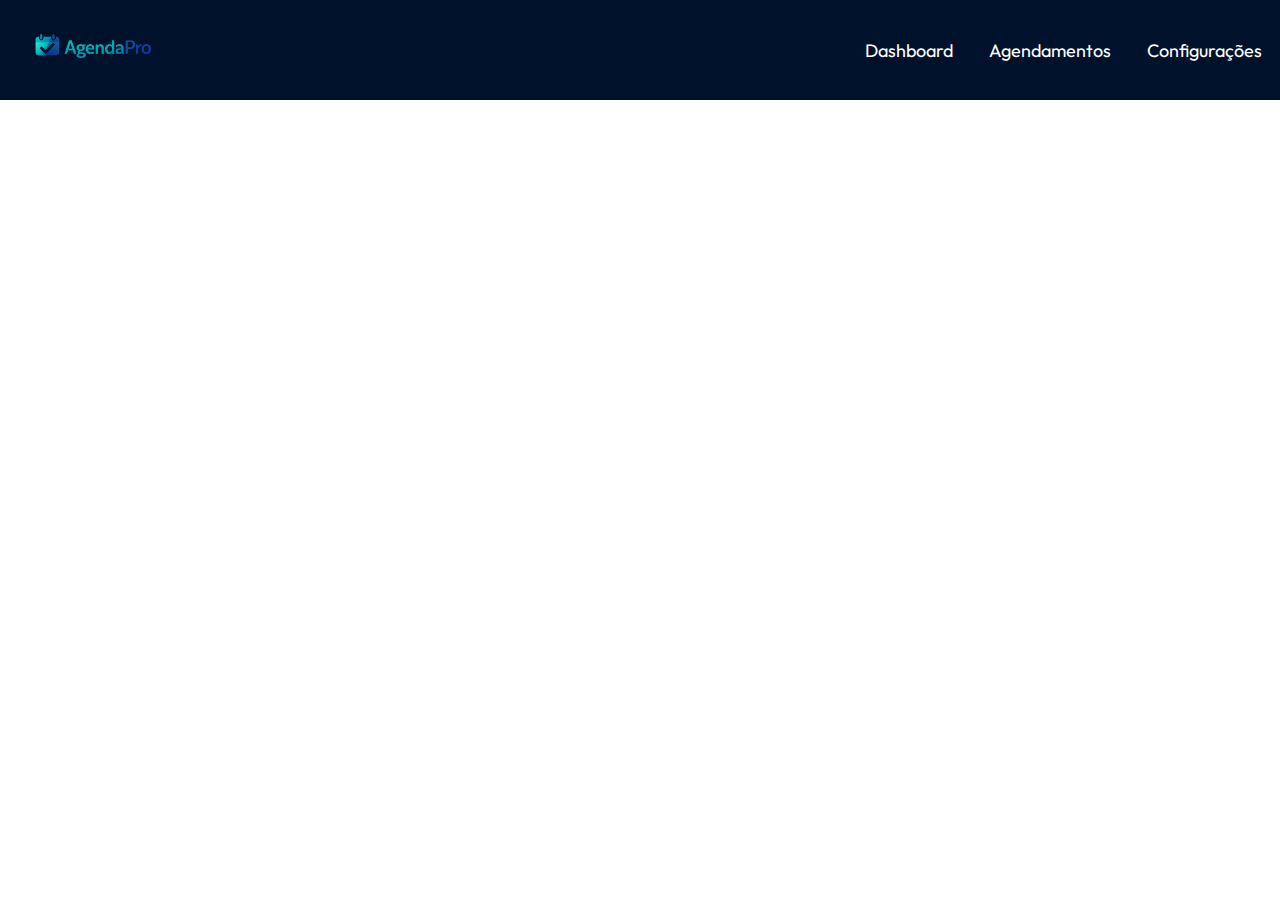
<file: index.html>
<!DOCTYPE html>
<html lang="en">
<head>
    <meta charset="UTF-8">
    <meta name="viewport" content="width=device-width, initial-scale=1.0">
    <link rel="preconnect" href="https://fonts.googleapis.com">
    <link rel="preconnect" href="https://fonts.gstatic.com" crossorigin>
    <link href="https://fonts.googleapis.com/css2?family=Outfit:wght@100..900&display=swap" rel="stylesheet">
    <link rel="stylesheet" href="/assets/css/global.css">
    <title>AgendaPro</title>
</head>
<body>
    <header>
        <div class="content-header">
            <img src="/assets/img/logo.png" alt="logo">
            <a href="./pages/dashboard.html">Dashboard</a>
            <a href="./pages/agendamentos.html">Agendamentos</a>
            <a href="./pages/configuracoes.html">Configurações</a>
        </div>
    </header>
</body>
</html>
</file>
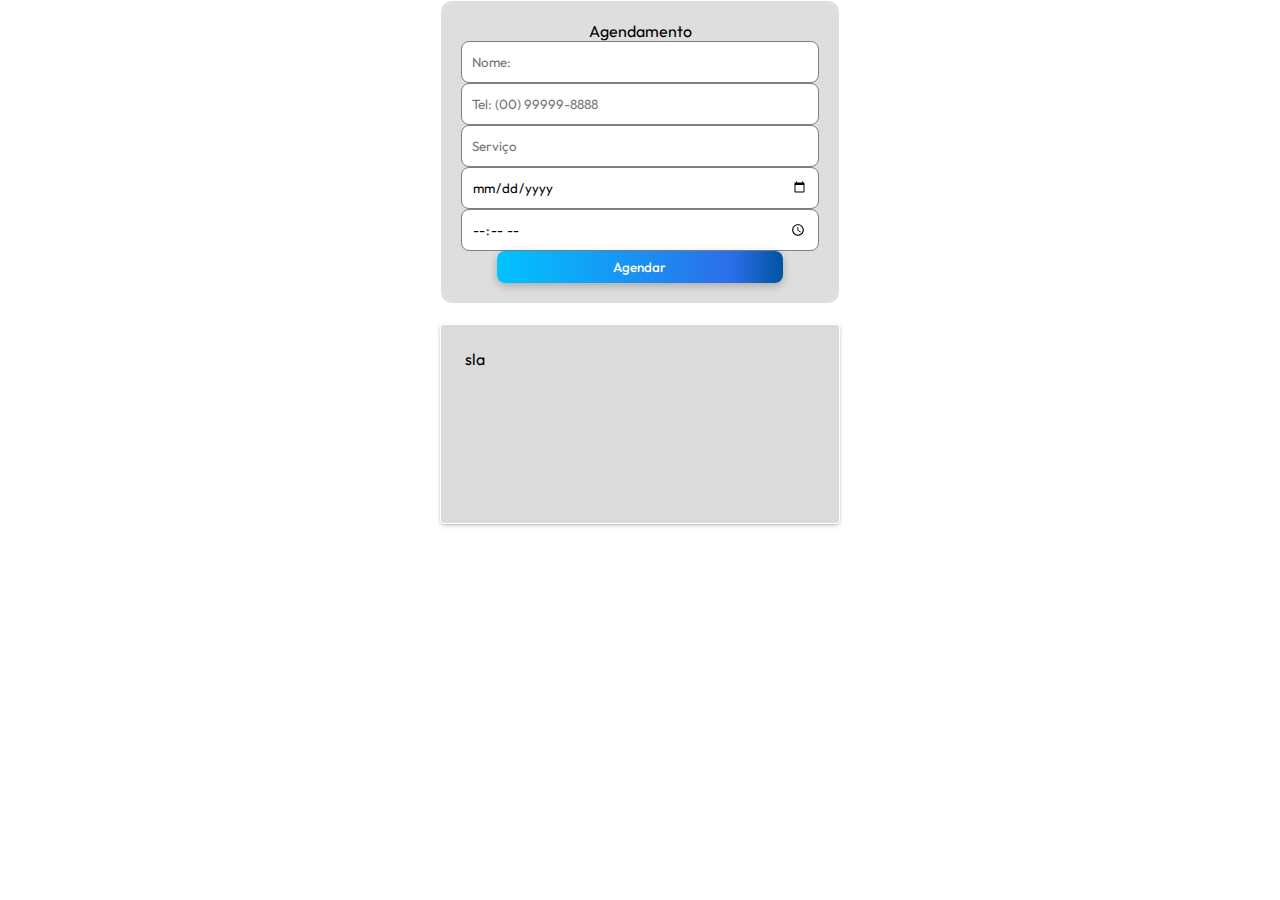
<file: pages/agendamentos.html>
<!DOCTYPE html>
<html lang="en">
<head>
    <meta charset="UTF-8">
    <meta name="viewport" content="width=device-width, initial-scale=1.0">
    <link rel="preconnect" href="https://fonts.googleapis.com">
    <link rel="preconnect" href="https://fonts.gstatic.com" crossorigin>
    <link href="https://fonts.googleapis.com/css2?family=Outfit:wght@100..900&display=swap" rel="stylesheet">
    <link rel="stylesheet" href="/assets/css/global.css">
    <title>Agendamentos</title>
</head>
<body>
    <div class="input-group">
        <form id="form-agendamento">Agendamento
            <input type="text" name="nome" id="nome" placeholder="Nome:">
            <input type="number" name="telefone" id="telefone" placeholder="Tel: (00) 99999-8888">
            <input type="text" name="servico" id="servico" placeholder="Serviço">
            <input type="date" name="data" id="data">
            <input type="time" name="horario" id="horario">
            <button type="submit" class="btn-primary">Agendar</button>
        </form>
    </div>
    <div class="container-card">
        <div class="card">
            <ul>
                <li>sla</li>
            </ul>
        </div>
    </div>
<script src="/assets/js/agendamentos.js"></script>
</body>
</html>
</file>
<file: assets/css/global.css>
*{
    margin: 0;
    padding: 0;
    box-sizing: border-box;
    font-family: "Outfit";
}

.btn-primary{
    padding: 8px;
    width: 80%;
    border-radius: 8px;
    color: white;
    background: #00c3ff;
    background: linear-gradient(90deg, rgba(0, 195, 255, 1) 0%, rgb(44, 110, 233) 82%, rgb(2, 84, 161) 100%);
    border: none;
    box-shadow: rgba(0, 0, 0, 0.24) 0px 3px 8px;
    cursor: pointer;
    font-weight: 500;
}

.btn-primary:hover{
    box-shadow: rgba(255, 255, 255, 0.171) 0px -50px 36px -28px inset;
}

.btn-danger{
    padding: 8px;
    width: 124px;
    border-radius: 8px;
    color: white;
    background: #ff2235;
    background: linear-gradient(90deg, rgb(223, 89, 89) 0%, rgb(243, 61, 61) 82%, rgb(173, 10, 10) 100%);
    border: none;
    box-shadow: rgba(0, 0, 0, 0.24) 0px 3px 8px;
    cursor: pointer;
    font-weight: 500;
}

.btn-danger:hover{
    box-shadow: rgba(255, 255, 255, 0.171) 0px -50px 36px -28px inset;
}

.container-card{
    display: flex;
    justify-content: center;
    padding: 20px;
}

.card{
    width: 400px;
    height: 200px;
    padding: 20px;
    list-style: none;
    border-radius: 4px;
    border: 1px solid white;
    background-color: rgba(77, 75, 75, 0.199);
    box-shadow: rgba(50, 50, 93, 0.25) 0px 2px 5px -1px, rgba(0, 0, 0, 0.3) 0px 1px 3px -1px;
}

li {
    list-style: none;
    padding: 4px;
}

.input-group{
    display: flex;
    flex-direction: column;
    align-items: center;
    gap: 16px;
    width: 400px;
    padding: 20px;
    border: 1px solid white;
    background-color: #00000021;
    text-align: center;
    margin: auto;
    border-radius: 12px;
}

.input-group input{
    width: 100%;
    height: 42px;
    border-radius: 8px;
    border: 1px solid gray;
    padding: 10px;
}

.content-header{
    display: flex;
    height: 100px;
    background-color: rgb(0, 18, 43);
    justify-content: end;
    align-items: center;
    
}
.content-header img{
    position: absolute;
    left: 0;
    width: 200px;
}

.content-header a{
    color: white;
    padding: 18px;
    font-size: 18px;
    text-decoration: none;
}

.content-header a:hover{
    font-weight: 800;
    color: #00c3ff;
}
</file>
